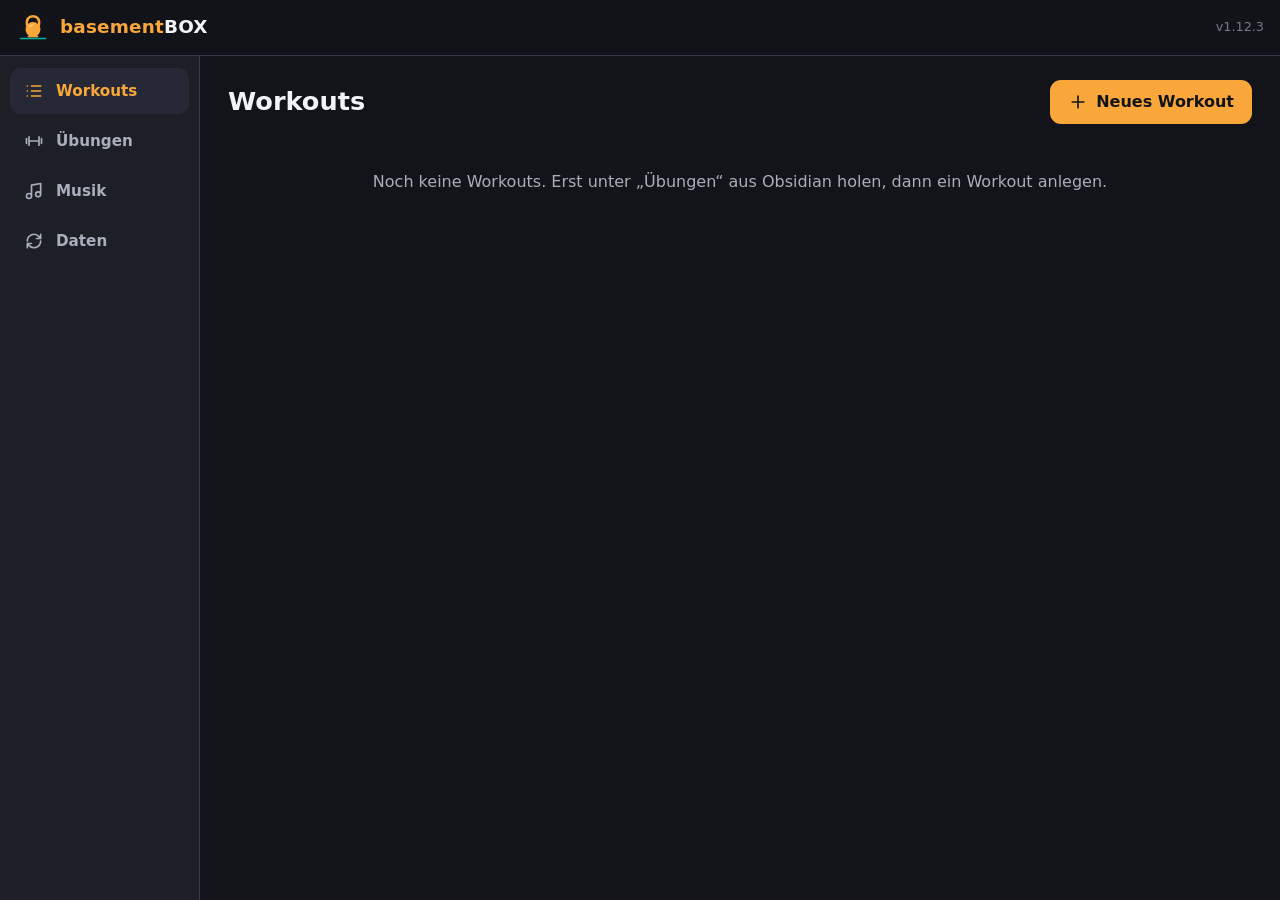
<file: index.html>
<!DOCTYPE html>
<html lang="de">
<head>
  <meta charset="UTF-8">
  <meta name="viewport" content="width=device-width, initial-scale=1, viewport-fit=cover">
  <title>basementBOX</title>
  <meta name="description" content="Workout-Begleiter für das Training im Keller">
  <meta name="theme-color" content="#131419">
  <link rel="manifest" href="manifest.json">
  <link rel="icon" href="icons/icon.svg" type="image/svg+xml">
  <link rel="apple-touch-icon" href="icons/icon-192.png">
  <link rel="stylesheet" href="styles.css">
  <script src="app.js" defer></script>
</head>
<body>
  <header class="topbar">
    <div class="brand"><img src="icons/icon.svg" alt="" class="brand-icon"><span class="brand-name"><b>basement</b>BOX</span></div>
    <span class="ver" id="ver"></span>
  </header>
  <nav class="nav" id="nav" aria-label="Hauptnavigation"></nav>
  <main id="view" class="view" tabindex="-1"></main>
  <div id="player-root"></div>
  <div id="banner-root" class="banner-root"></div>
  <div id="modal-root"></div>
  <div id="toast-root" class="toast-root" aria-live="polite"></div>
  <noscript>Diese App benötigt JavaScript.</noscript>
</body>
</html>
</file>
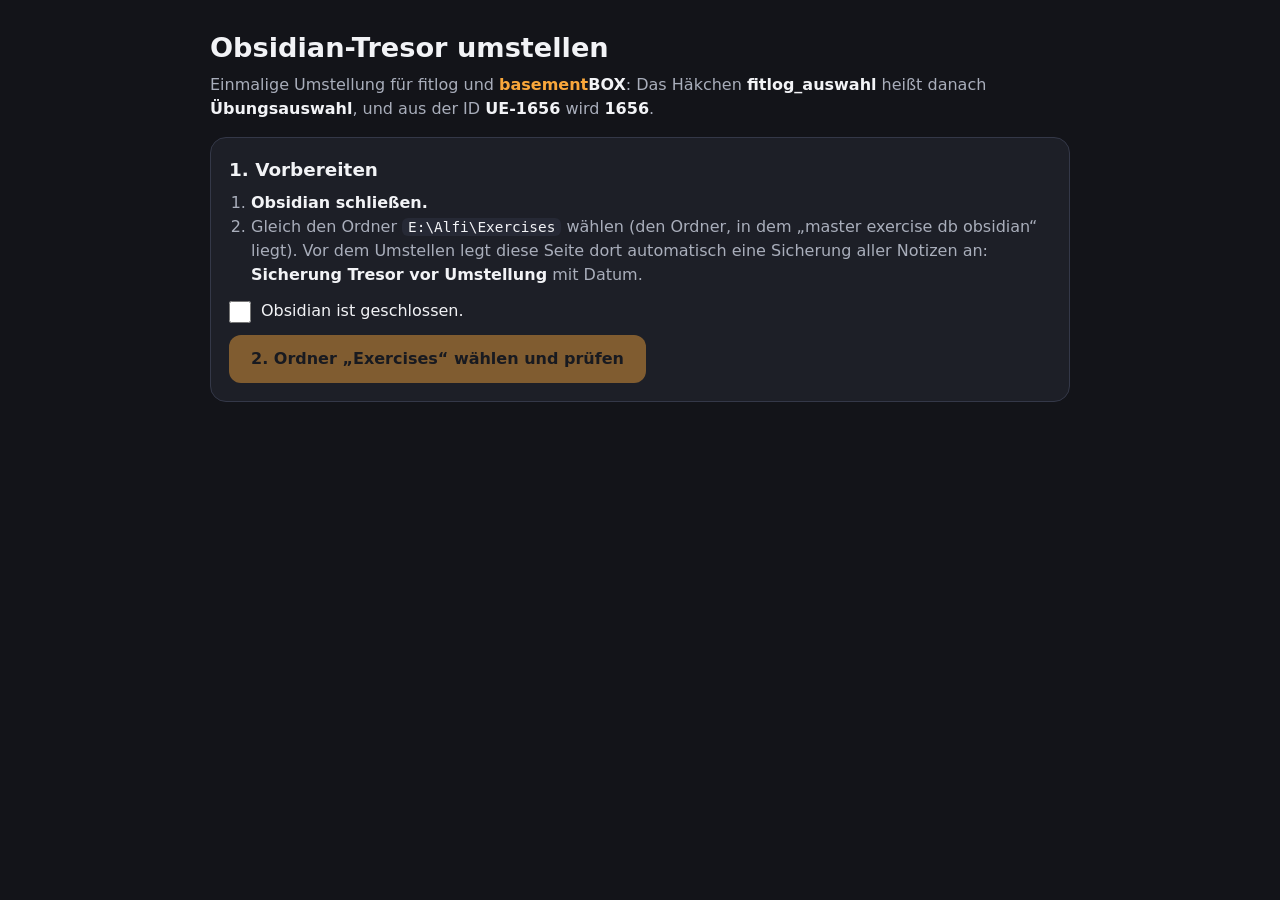
<file: tresor.html>
<!DOCTYPE html>
<html lang="de">
<head>
<meta charset="UTF-8">
<meta name="viewport" content="width=device-width, initial-scale=1">
<title>Obsidian-Tresor umstellen – basementBOX</title>
<meta name="robots" content="noindex">
<link rel="icon" href="icons/icon.svg" type="image/svg+xml">
<style>
  :root { --bg: #131419; --surface: #1d1f27; --surface-2: #262935; --line: #343848; --text: #f2f3f6; --muted: #a9aebb; --z1: #00b5a6; --z3: #247d4d; --z4: #f9a73b; --z5: #cc2d3f; }
  * { box-sizing: border-box; margin: 0; padding: 0; }
  body { background: var(--bg); color: var(--text); font: 16px/1.5 system-ui, "Segoe UI", Roboto, Arial, sans-serif; padding: 28px 18px 60px; }
  main { max-width: 860px; margin: 0 auto; }
  h1 { font-size: 1.7rem; margin-bottom: 4px; }
  h2 { font-size: 1.15rem; margin: 22px 0 8px; }
  p, li { color: var(--muted); }
  b { color: var(--text); }
  ol { margin: 8px 0 0 22px; }
  .card { background: var(--surface); border: 1px solid var(--line); border-radius: 16px; padding: 18px; margin: 16px 0; }
  .btn { display: inline-flex; align-items: center; gap: 8px; min-height: 48px; padding: 0 22px; border-radius: 12px; border: none; background: var(--z4); color: #131419; font: inherit; font-weight: 800; cursor: pointer; }
  .btn:disabled { opacity: .45; cursor: default; }
  .btn.green { background: var(--z3); color: #fff; }
  .callout { background: var(--surface-2); border-left: 4px solid var(--z1); border-radius: 10px; padding: 12px 14px; margin: 12px 0; }
  .callout.warn { border-left-color: var(--z4); }
  .callout.bad { border-left-color: var(--z5); }
  .ok { color: var(--z1); font-weight: 700; }
  table { border-collapse: collapse; width: 100%; margin-top: 8px; }
  td { padding: 6px 8px; border-bottom: 1px solid var(--line); vertical-align: top; }
  td:first-child { color: var(--muted); }
  code { background: var(--surface-2); padding: 1px 6px; border-radius: 6px; font-size: .9em; color: var(--text); }
  ul.ex { margin: 6px 0 0 20px; font-size: .9rem; }
  label.chk { display: flex; gap: 10px; align-items: flex-start; margin: 12px 0; color: var(--text); cursor: pointer; }
  label.chk input { width: 22px; height: 22px; margin-top: 2px; }
  .bar { height: 10px; background: var(--surface-2); border-radius: 5px; overflow: hidden; margin-top: 12px; }
  .bar > div { height: 100%; width: 0; background: var(--z4); }
</style>
</head>
<body>
<main>
  <h1>Obsidian-Tresor umstellen</h1>
  <p>Einmalige Umstellung für fitlog und <b style="color:#f9a73b">basement</b><b>BOX</b>: Das Häkchen <b>fitlog_auswahl</b> heißt danach <b>Übungsauswahl</b>, und aus der ID <b>UE-1656</b> wird <b>1656</b>.</p>

  <div class="card" id="step1">
    <h2 style="margin-top:0">1. Vorbereiten</h2>
    <ol>
      <li><b>Obsidian schließen.</b></li>
      <li>Gleich den Ordner <code>E:\Alfi\Exercises</code> wählen (den Ordner, in dem „master exercise db obsidian“ liegt). Vor dem Umstellen legt diese Seite dort automatisch eine Sicherung aller Notizen an: <b>Sicherung Tresor vor Umstellung</b> mit Datum.</li>
    </ol>
    <label class="chk"><input type="checkbox" id="saved"> Obsidian ist geschlossen.</label>
    <button class="btn" id="pick" disabled>2. Ordner „Exercises“ wählen und prüfen</button>
    <p id="nochrome" class="callout bad" hidden>Dieser Browser kann keine Dateien im Ordner ändern. Bitte diese Seite in <b>Google Chrome</b> am PC öffnen.</p>
  </div>

  <div class="card" id="report" hidden></div>
  <div class="card" id="done" hidden></div>
</main>
<script>
'use strict';
const OLD_KEY = 'fitlog_auswahl';
const NEW_KEY = 'Übungsauswahl';
const SKIP_DIRS = new Set(['.git', '.trash', 'node_modules']);
const $ = (s) => document.querySelector(s);
const esc = (s) => String(s ?? '').replace(/[&<>"]/g, (c) => ({ '&': '&amp;', '<': '&lt;', '>': '&gt;', '"': '&quot;' }[c]));
let root = null, parent = null, plan = null;
const VAULT = 'master exercise db obsidian';

if (typeof window.showDirectoryPicker !== 'function') { $('#nochrome').hidden = false; $('#saved').disabled = true; }
$('#saved').addEventListener('change', (e) => { $('#pick').disabled = !e.target.checked; });
$('#pick').addEventListener('click', async () => {
  try { parent = await window.showDirectoryPicker({ id: 'bbx-tresor', mode: 'readwrite' }); }
  catch (e) { showMsg(e.name === 'AbortError' ? 'Die Ordnerwahl wurde abgebrochen (oder das Bearbeiten nicht erlaubt). Bitte noch einmal.' : 'Ordner konnte nicht geöffnet werden: ' + e.message); console.log('picker', e.name, e.message); return; }
  console.log('gewählt:', parent.name);
  root = await child(parent, VAULT, 'directory');
  if (!root || !(await child(root, 'Übungen', 'directory'))) {
    showMsg('Gewählt wurde „' + parent.name + '“. Bitte den Ordner „Exercises“ wählen – den, in dem „' + VAULT + '“ liegt.');
    parent = null; root = null;
    return;
  }
  $('#report').hidden = false;
  $('#report').innerHTML = '<p>Lese alle Notizen …</p>';
  plan = await scan(root);
  showReport();
});

function showMsg(t) { const r = $('#report'); r.hidden = false; r.innerHTML = `<div class="callout warn">${esc(t)}</div>`; }
async function child(dir, name, kind) { for await (const [n, h] of dir.entries()) if (h.kind === kind && n.normalize('NFC') === name.normalize('NFC')) return h; return null; }
async function* walk(dir, path = '') {
  for await (const [name, h] of dir.entries()) {
    const p = path + name;
    if (h.kind === 'directory') { if (!SKIP_DIRS.has(name)) yield* walk(h, p + '/'); }
    else yield [p, h];
  }
}

// Frontmatter einer Notiz umstellen. Liefert neuen Text oder null (keine Änderung) und Notizen zum Bericht.
function convertNote(text, info) {
  const nl = text.includes('\r\n') ? '\r\n' : '\n';
  const lines = text.split(/\r?\n/);
  if (lines[0].replace(/^\uFEFF/, '') !== '---') return null;
  let end = -1;
  for (let i = 1; i < lines.length; i++) if (lines[i] === '---') { end = i; break; }
  if (end < 0) return null;
  let changed = false;
  const hasNew = lines.slice(1, end).some((l) => l.normalize('NFC').startsWith(NEW_KEY + ':'));
  for (let i = 1; i < end; i++) {
    const l = lines[i];
    const mk = l.match(/^fitlog_auswahl(\s*:.*)$/);
    if (mk) {
      if (hasNew) { info.both.push(info.path); continue; }
      lines[i] = NEW_KEY + mk[1]; changed = true; info.tick = true;
      continue;
    }
    const mi = l.match(/^id(\s*):\s*(["']?)UE[\s_-]*0*(\d+)\2\s*$/i);
    if (mi) { lines[i] = `id: "${parseInt(mi[3], 10)}"`; changed = true; info.id = String(parseInt(mi[3], 10)); }
    else if (/^id\s*:/.test(l)) { const v = l.replace(/^id\s*:\s*/, '').replace(/["']/g, '').trim(); if (v) info.id = v; }
  }
  return changed ? lines.join(nl) : null;
}

async function scan(rootDir) {
  const P = { notes: 0, changes: [], ticks: 0, ids: 0, both: [], base: [], types: null, ueInNames: [], ueInText: [], dupIds: [], read: 0 };
  const idOwner = new Map();
  P.backup = [];
  for await (const [path, h] of walk(rootDir)) {
    const low = path.toLowerCase();
    if (/\.(md|base|json|canvas)$/.test(low)) P.backup.push([path, h]);
    if (/(^|\/)UE[\s_-]*\d+/i.test(path)) P.ueInNames.push(path);
    if (low === '.obsidian/types.json') {
      const t = await (await h.getFile()).text();
      try { const j = JSON.parse(t); const tj = j.types || j; if (OLD_KEY in tj) P.types = { h, j, tj }; } catch (e) { /* egal */ }
      continue;
    }
    if (low.startsWith('.obsidian/')) continue;
    if (low.endsWith('.base')) {
      const t = await (await h.getFile()).text();
      if (t.includes(OLD_KEY) || t.includes('fitlog-Auswahl')) P.base.push({ path, h, text: t });
      continue;
    }
    if (!low.endsWith('.md')) continue;
    P.notes++;
    if (P.notes % 100 === 0) $('#report').innerHTML = `<p>Lese alle Notizen … ${P.notes}</p>`;
    const text = await (await h.getFile()).text();
    const info = { path, both: P.both, tick: false, id: '' };
    const out = convertNote(text, info);
    if (info.id) {
      if (idOwner.has(info.id)) P.dupIds.push(`ID ${info.id}: ${idOwner.get(info.id)} und ${path}`);
      else idOwner.set(info.id, path);
    }
    // „UE-…“ im Text außerhalb der ID-Zeile (z. B. Verweise auf andere Übungen)
    const rest = (out || text).replace(/^id\s*:.*$/m, '');
    const m = rest.match(/UE[-_]\d{2,}/g);
    if (m) P.ueInText.push(`${path}: ${[...new Set(m)].slice(0, 4).join(', ')}`);
    if (out) { P.changes.push({ path, h, out }); if (info.tick) P.ticks++; if (out.match(/^id: "\d+"$/m) && /^id\s*:\s*["']?UE/im.test(text)) P.ids++; }
  }
  return P;
}

function showReport() {
  const P = plan;
  const list = (a, n = 12) => `<ul class="ex">${a.slice(0, n).map((x) => `<li>${esc(x)}</li>`).join('')}${a.length > n ? `<li>… und ${a.length - n} weitere</li>` : ''}</ul>`;
  const nothing = !P.changes.length && !P.base.length && !P.types;
  let h = `<h2 style="margin-top:0">3. Prüfbericht</h2><table>
    <tr><td>Notizen gelesen</td><td><b>${P.notes}</b></td></tr>
    <tr><td>Notizen, die geändert werden</td><td><b>${P.changes.length}</b></td></tr>
    <tr><td>davon ID „UE-…“ → Zahl</td><td><b>${P.ids}</b></td></tr>
    <tr><td>davon Häkchen umbenannt</td><td><b>${P.ticks}</b></td></tr>
    <tr><td>Ansichten (.base), die angepasst werden</td><td><b>${P.base.length}</b> ${P.base.map((b) => esc(b.path)).join(', ')}</td></tr>
    <tr><td>Eigenschaftstyp in Obsidian</td><td>${P.types ? '<b>wird umbenannt</b> (Kontrollkästchen bleibt Kontrollkästchen)' : 'nichts zu tun'}</td></tr></table>`;
  if (P.dupIds.length) h += `<div class="callout bad"><b>Doppelte IDs</b> – bitte nach der Umstellung in Obsidian prüfen:${list(P.dupIds)}</div>`;
  if (P.both.length) h += `<div class="callout warn"><b>Beide Häkchen vorhanden</b> – hier bleibt das alte Häkchen stehen, bitte von Hand entfernen:${list(P.both)}</div>`;
  if (P.ueInNames.length) h += `<div class="callout warn"><b>„UE-…“ in Datei- oder Ordnernamen</b> (${P.ueInNames.length}) – werden <b>nicht</b> umbenannt, damit keine Verknüpfung abreißt. Das stört fitlog und basementBOX nicht.${list(P.ueInNames, 6)}</div>`;
  if (P.ueInText.length) h += `<div class="callout warn"><b>„UE-…“ im Notiztext</b> (${P.ueInText.length} Notizen) – bleibt unverändert, ist nur zur Info.${list(P.ueInText, 6)}</div>`;
  if (nothing) h += '<div class="callout"><span class="ok">Nichts zu tun</span> – der Tresor ist bereits umgestellt.</div>';
  else h += `<p style="margin-top:14px">Zuerst wird eine Sicherung von ${P.backup.length} Notiz- und Einstellungsdateien angelegt. Geändert wird danach nur der Kopfbereich (Eigenschaften) der Notizen. Text, Bilder und Dateinamen bleiben, wie sie sind.</p>
    <button class="btn green" id="go" style="margin-top:12px">4. Jetzt umstellen</button><div class="bar" id="bar" hidden><div></div></div>`;
  $('#report').innerHTML = h;
  const go = $('#go');
  if (go) go.addEventListener('click', apply);
}

async function writeText(h, text) { const w = await h.createWritable(); await w.write(text); await w.close(); }
async function makeBackup(P) {
  const d = new Date(), pad = (n) => String(n).padStart(2, '0');
  const name = `Sicherung Tresor vor Umstellung ${d.getFullYear()}-${pad(d.getMonth() + 1)}-${pad(d.getDate())} ${pad(d.getHours())}-${pad(d.getMinutes())}`;
  const bdir = await parent.getDirectoryHandle(name, { create: true });
  const vdir = await bdir.getDirectoryHandle(VAULT, { create: true });
  let i = 0;
  for (const [path, h] of P.backup) {
    const parts = path.split('/');
    let dir = vdir;
    for (const seg of parts.slice(0, -1)) dir = await dir.getDirectoryHandle(seg, { create: true });
    const fh = await dir.getFileHandle(parts[parts.length - 1], { create: true });
    const w = await fh.createWritable(); await w.write(await h.getFile()); await w.close();
    if (++i % 50 === 0) $('#bar').firstElementChild.style.width = Math.round(i / P.backup.length * 100) + '%';
  }
  // Prüfen: Anzahl stimmt?
  let count = 0;
  for await (const _ of walk(vdir)) count++;
  if (count !== P.backup.length) throw new Error(`Sicherung unvollständig (${count} von ${P.backup.length} Dateien)`);
  return name;
}
async function apply() {
  const P = plan;
  $('#go').disabled = true; $('#bar').hidden = false;
  $('#go').textContent = 'Sichere …';
  try { P.backupName = await makeBackup(P); }
  catch (e) { $('#go').textContent = 'Abgebrochen'; $('#done').hidden = false; $('#done').innerHTML = `<div class="callout bad">Sicherung fehlgeschlagen: ${esc(e.message)}. Es wurde nichts umgestellt.</div>`; return; }
  $('#go').textContent = 'Stelle um …';
  $('#bar').firstElementChild.style.width = '0%';
  const total = P.changes.length + P.base.length + (P.types ? 1 : 0);
  let n = 0, errors = [];
  const step = () => { n++; $('#bar').firstElementChild.style.width = Math.round(n / total * 100) + '%'; };
  for (const c of P.changes) { try { await writeText(c.h, c.out); } catch (e) { errors.push(`${c.path}: ${e.message}`); } step(); }
  for (const b of P.base) {
    try { await writeText(b.h, b.text.split(OLD_KEY).join(NEW_KEY).split('fitlog-Auswahl').join('Übungsauswahl')); } catch (e) { errors.push(`${b.path}: ${e.message}`); }
    step();
  }
  if (P.types) {
    try {
      const { h, j, tj } = P.types;
      if (!(NEW_KEY in tj)) tj[NEW_KEY] = tj[OLD_KEY];
      delete tj[OLD_KEY];
      await writeText(h, JSON.stringify(j, null, 2));
    } catch (e) { errors.push('.obsidian/types.json: ' + e.message); }
    step();
  }
  $('#done').hidden = false;
  $('#done').innerHTML = errors.length
    ? `<h2 style="margin-top:0">Teilweise fehlgeschlagen</h2><div class="callout bad">${errors.length} Datei(en) konnten nicht geschrieben werden:<ul class="ex">${errors.slice(0, 20).map((x) => `<li>${esc(x)}</li>`).join('')}</ul></div><p>Bitte Claude Bescheid geben. Deine Sicherungskopie ist unverändert.</p>`
    : `<h2 style="margin-top:0"><span class="ok">Fertig.</span></h2><p>${P.changes.length} Notizen umgestellt${P.base.length ? `, ${P.base.length} Ansicht(en) angepasst` : ''}. Sicherung (${P.backup.length} Dateien): <b>E:\\Alfi\\Exercises\\${esc(P.backupName)}</b></p>
       <ol><li>Obsidian öffnen und eine Übung ansehen: Die ID ist jetzt eine Zahl, das Häkchen heißt „Übungsauswahl“.</li>
       <li>In fitlog am PC <b>Aus Obsidian holen</b>: Es sollte „Nichts Neues“ oder nur Aktualisierungen zeigen, keine Fehler.</li>
       <li>Wenn alles passt, kannst du die Sicherungskopie später löschen.</li></ol>`;
  $('#go').textContent = errors.length ? 'Mit Fehlern beendet' : 'Erledigt';
}
</script>
</body>
</html>
</file>
<file: styles.css>
/* Basement Box – Styles (Farbwelt wie aoSPIN) */
:root {
  --bg: #131419;
  --surface: #1d1f27;
  --surface-2: #262935;
  --surface-3: #303443;
  --line: #343848;
  --text: #f2f3f6;
  --muted: #a9aebb;
  --faint: #737a8a;
  --z1: #00b5a6; /* Türkis */
  --z2: #124f92; /* Blau */
  --z3: #247d4d; /* Grün */
  --z4: #f9a73b; /* Orange */
  --z5: #cc2d3f; /* Rot */
  --on-light: #131419; /* Schrift auf Türkis/Orange */
  --work-text: #4fd08a; /* helleres Grün für Schrift auf dunklem Grund (Z3 wäre zu dunkel zum Lesen) */
  --radius: 16px;
  --radius-sm: 11px;
  --top: calc(56px + env(safe-area-inset-top));
  --navh: calc(64px + env(safe-area-inset-bottom));
  --font: system-ui, -apple-system, "Segoe UI", Roboto, "Helvetica Neue", Arial, sans-serif;
}
* { box-sizing: border-box; margin: 0; padding: 0; }
html, body { height: 100%; }
body {
  background: var(--bg); color: var(--text); font-family: var(--font);
  font-size: 16px; line-height: 1.45; -webkit-font-smoothing: antialiased;
  -webkit-tap-highlight-color: transparent; overflow: hidden;
}
button, input, select, textarea { font: inherit; color: inherit; }
button { cursor: pointer; background: none; border: none; }
a { color: var(--z1); }
img { max-width: 100%; display: block; }
.ic { width: 20px; height: 20px; fill: none; stroke: currentColor; stroke-width: 2; stroke-linecap: round; stroke-linejoin: round; flex-shrink: 0; }
.ic-lg { width: 30px; height: 30px; }
[hidden] { display: none !important; }

/* ---------- Grundgerüst ---------- */
.topbar {
  position: fixed; inset: 0 0 auto 0; height: var(--top); padding: env(safe-area-inset-top) 16px 0;
  display: flex; align-items: center; justify-content: space-between;
  background: rgba(19, 20, 25, 0.94); border-bottom: 1px solid var(--line); z-index: 50;
}
.brand { display: flex; align-items: center; gap: 10px; }
.brand-icon { width: 34px; height: 34px; border-radius: 9px; }
.brand-name { font-size: 1.15rem; }
.brand-name { font-weight: 800; letter-spacing: .01em; }
.brand-name b { color: var(--z4); font-weight: 800; }
.bbx { font-weight: 700; white-space: nowrap; }
.bbx b { color: var(--z4); }
.ver { font-size: 0.8rem; color: var(--faint); }
.view {
  position: fixed; top: var(--top); bottom: var(--navh); left: 0; right: 0;
  overflow-y: auto; padding: 16px 16px 96px; outline: none;
}
.view-inner { max-width: 1100px; margin: 0 auto; }
.nav {
  position: fixed; left: 0; right: 0; bottom: 0; height: var(--navh); padding-bottom: env(safe-area-inset-bottom);
  display: flex; background: var(--surface); border-top: 1px solid var(--line); z-index: 50;
}
.nav button {
  flex: 1; display: flex; flex-direction: column; align-items: center; justify-content: center; gap: 3px;
  font-size: 0.75rem; font-weight: 600; color: var(--muted); position: relative;
}
.nav button.on { color: var(--z4); }
.nav .dot { position: absolute; top: 8px; right: calc(50% - 18px); width: 9px; height: 9px; border-radius: 50%; background: var(--z5); }
@media (min-width: 900px) {
  .nav { top: var(--top); bottom: 0; right: auto; width: 200px; height: auto; flex-direction: column; justify-content: flex-start; padding: 12px 10px; border-top: none; border-right: 1px solid var(--line); gap: 4px; }
  .nav button { flex: none; flex-direction: row; justify-content: flex-start; gap: 12px; padding: 12px 14px; border-radius: var(--radius-sm); font-size: 0.95rem; }
  .nav button.on { background: var(--surface-2); }
  .nav .dot { top: 50%; right: 12px; transform: translateY(-50%); }
  .view { left: 200px; bottom: 0; padding: 24px 28px 60px; }
}

/* ---------- Bausteine ---------- */
.page-head { display: flex; align-items: center; justify-content: space-between; gap: 12px; margin-bottom: 14px; flex-wrap: wrap; }
h1 { font-size: 1.6rem; font-weight: 800; }
h2 { font-size: 1.2rem; font-weight: 800; }
h3 { font-size: 1.05rem; font-weight: 700; }
.muted { color: var(--muted); }
.faint { color: var(--faint); }
.small { font-size: 0.88rem; }
.hint { font-size: 0.85rem; color: var(--muted); margin-top: 6px; }
.card { background: var(--surface); border: 1px solid var(--line); border-radius: var(--radius); padding: 16px; margin-bottom: 12px; }
.card.tight { padding: 12px; }
.card-row { display: flex; align-items: center; gap: 12px; }
.grow { flex: 1; min-width: 0; }
.card-title { font-weight: 700; font-size: 1.05rem; overflow-wrap: anywhere; }
.card-sub { font-size: 0.85rem; color: var(--muted); }
.grid { display: grid; gap: 12px; }
@media (min-width: 700px) { .grid.cols { grid-template-columns: repeat(2, 1fr); } }
@media (min-width: 1200px) { .grid.cols3 { grid-template-columns: repeat(3, 1fr); } }
.btn {
  display: inline-flex; align-items: center; justify-content: center; gap: 8px; min-height: 44px; padding: 0 18px;
  border-radius: var(--radius-sm); background: var(--z4); color: var(--on-light); font-weight: 700; white-space: nowrap;
}
.btn.ghost { background: var(--surface-2); color: var(--text); }
.btn.blue { background: var(--z2); color: #fff; }
.btn.green { background: var(--z3); color: #fff; }
.btn.danger { background: var(--z5); color: #fff; }
.btn.sm { min-height: 36px; padding: 0 12px; font-size: 0.9rem; }
.btn.block { width: 100%; }
.btn:disabled { opacity: 0.5; cursor: default; }
.btn-row { display: flex; gap: 8px; flex-wrap: wrap; }
.btn-row.eq > .btn { flex: 1; }
.card-actions { display: flex; gap: 8px; flex-wrap: wrap; margin-top: 12px; }
.view-inner.narrow { max-width: 760px; }
.badge.std { background: rgba(0, 181, 166, 0.16); color: var(--z1); }
.card h3 .badge { vertical-align: middle; margin-left: 6px; }
.icon-btn { width: 40px; height: 40px; display: inline-flex; align-items: center; justify-content: center; border-radius: 10px; color: var(--muted); }
.icon-btn:hover { background: var(--surface-2); color: var(--text); }
.icon-btn:disabled { opacity: 0.3; }
.badge { display: inline-flex; align-items: center; gap: 4px; padding: 2px 8px; border-radius: 999px; font-size: 0.75rem; font-weight: 700; background: var(--surface-3); color: var(--text); }
.badge.id { background: var(--z1); color: var(--on-light); }
.badge.time { background: var(--z4); color: var(--on-light); }
.badge.tap { background: var(--z2); color: #fff; }
.badges { display: flex; gap: 6px; flex-wrap: wrap; margin-top: 4px; }
.empty { text-align: center; color: var(--muted); padding: 32px 16px; }
.field { margin-bottom: 12px; }
.field > label, .label { display: block; font-size: 0.8rem; font-weight: 700; color: var(--muted); margin-bottom: 5px; }
input[type=text], input[type=password], input[type=search], input[type=number], select, textarea {
  width: 100%; min-height: 44px; padding: 8px 12px; border-radius: var(--radius-sm);
  background: var(--surface-2); border: 1px solid var(--line); outline: none;
}
input:focus, select:focus, textarea:focus { border-color: var(--z4); }
textarea { resize: vertical; }
.row2 { display: grid; grid-template-columns: 1fr 1fr; gap: 10px; }
.callout { border-radius: var(--radius-sm); padding: 12px 14px; font-size: 0.9rem; margin: 10px 0; background: var(--surface-2); border-left: 4px solid var(--z1); }
.callout.warn { border-left-color: var(--z4); }
.callout.bad { border-left-color: var(--z5); }
.thumb { width: 56px; height: 56px; border-radius: 10px; background: #fff; object-fit: contain; flex-shrink: 0; }
.thumb.ph { background: var(--surface-3); display: flex; align-items: center; justify-content: center; color: var(--faint); }
.thumb.sm { width: 40px; height: 40px; border-radius: 8px; }
.seg { display: inline-flex; background: var(--surface-2); border-radius: var(--radius-sm); padding: 4px; gap: 4px; flex-wrap: wrap; }
.seg button { padding: 8px 14px; border-radius: 8px; font-weight: 700; color: var(--muted); }
.seg button.on { background: var(--z4); color: var(--on-light); }
.section-title { font-size: 0.8rem; font-weight: 800; text-transform: uppercase; letter-spacing: 0.06em; color: var(--muted); margin: 18px 0 8px; }
.search { position: relative; margin-bottom: 12px; }
.search .ic { position: absolute; left: 12px; top: 12px; color: var(--faint); }
.search input { padding-left: 40px; }

/* ---------- Workout-Editor ---------- */
.ed-head { display: grid; grid-template-columns: 1fr; gap: 12px; }
@media (min-width: 900px) { .ed-head { grid-template-columns: 2fr 1fr 1fr 1fr; align-items: end; } }
.block { background: var(--surface); border: 1px solid var(--line); border-radius: var(--radius); padding: 12px; margin: 14px 0; }
.block-head { display: flex; align-items: center; gap: 10px; flex-wrap: wrap; margin-bottom: 10px; }
.block-head .bname { flex: 1; min-width: 180px; font-weight: 700; }
.block-head .rounds { width: 90px; }
.block-tools { display: flex; gap: 8px; flex-wrap: wrap; align-items: center; margin-top: 6px; }
.block-tools select { width: auto; min-width: 180px; min-height: 36px; font-size: 0.85rem; }
.item { display: grid; grid-template-columns: auto 1fr auto; gap: 10px; align-items: center; padding: 8px; border-radius: var(--radius-sm); background: var(--surface-2); margin-bottom: 6px; }
.item.text { border-left: 4px solid var(--z1); }
.item .it-main { min-width: 0; }
.item .it-name { font-weight: 700; overflow-wrap: anywhere; }
.item .it-fields { display: flex; gap: 8px; flex-wrap: wrap; margin-top: 6px; align-items: center; }
.item .it-fields label { font-size: 0.72rem; color: var(--muted); font-weight: 700; display: flex; flex-direction: column; gap: 2px; }
.item .it-fields input { width: 80px; min-height: 36px; padding: 4px 8px; }
.item .it-fields input.reps { width: 150px; }
.item .it-fields select { width: 190px; min-height: 36px; padding: 4px 8px; font-size: 0.85rem; }
.item .it-tools { display: flex; gap: 2px; }
.item textarea { min-height: 40px; }
.addrow { display: flex; gap: 8px; flex-wrap: wrap; align-items: center; margin-top: 8px; }
.addrow input { width: 170px; }
.addrow .addhint { font-size: 0.85rem; color: var(--muted); }
.ed-foot { position: sticky; bottom: -60px; display: flex; gap: 10px; justify-content: flex-end; padding: 12px 0; background: linear-gradient(transparent, var(--bg) 30%); }

/* ---------- Modal, Toast, Banner ---------- */
.modal-back { position: fixed; inset: 0; background: rgba(0, 0, 0, 0.6); z-index: 200; display: flex; align-items: center; justify-content: center; padding: 16px; }
.modal { background: var(--surface); border: 1px solid var(--line); border-radius: var(--radius); width: 100%; max-width: 560px; max-height: 90vh; overflow-y: auto; padding: 18px; }
.modal.wide { max-width: 820px; }
.modal-head { display: flex; align-items: center; justify-content: space-between; margin-bottom: 12px; }
.modal-foot { display: flex; gap: 10px; justify-content: flex-end; margin-top: 16px; flex-wrap: wrap; }
.toast-root { position: fixed; left: 50%; bottom: calc(var(--navh) + 16px); transform: translateX(-50%); z-index: 400; display: flex; flex-direction: column; gap: 8px; width: min(92vw, 520px); }
.toast { background: var(--surface-3); border-radius: var(--radius-sm); padding: 12px 16px; font-size: 0.92rem; box-shadow: 0 6px 24px rgba(0,0,0,.4); }
.toast.error { background: var(--z5); color: #fff; }
.banner-root { position: fixed; top: calc(var(--top) + 8px); left: 50%; transform: translateX(-50%); z-index: 300; width: min(92vw, 520px); }
.banner { background: var(--z2); color: #fff; border-radius: var(--radius-sm); padding: 10px 14px; display: flex; gap: 10px; align-items: center; justify-content: space-between; }
.banner .btn { min-height: 36px; background: #fff; color: var(--z2); }
.list-plain { margin: 6px 0 0 18px; font-size: 0.88rem; }
.progress { height: 8px; background: var(--surface-3); border-radius: 4px; overflow: hidden; margin-top: 10px; }
.progress > div { height: 100%; background: var(--z4); width: 0; }

/* ---------- Spieler ---------- */
.player {
  position: fixed; inset: 0; z-index: 500; background: var(--bg); display: flex; flex-direction: column;
  padding: calc(10px + env(safe-area-inset-top)) 14px calc(10px + env(safe-area-inset-bottom));
  user-select: none; -webkit-user-select: none;
}
.pl-top { display: flex; align-items: center; gap: 10px; font-size: 0.95rem; color: var(--muted); font-weight: 700; min-height: 28px; }
.pl-top .grow { overflow: hidden; white-space: nowrap; text-overflow: ellipsis; }
.pl-phase { padding: 3px 12px; border-radius: 999px; font-weight: 800; font-size: 0.85rem; letter-spacing: 0.04em; }
.ph-work .pl-phase { background: var(--z3); color: #fff; }
.ph-rest .pl-phase { background: var(--z4); color: var(--on-light); }
.ph-prep .pl-phase, .ph-done .pl-phase { background: var(--z2); color: #fff; }
.pl-bar { height: 8px; background: var(--surface-2); border-radius: 4px; overflow: hidden; margin: 8px 0; }
.pl-bar > div { height: 100%; width: 0; }
.ph-work .pl-bar > div { background: var(--z3); }
.ph-rest .pl-bar > div { background: var(--z4); }
.ph-prep .pl-bar > div { background: #4f8fd6; }
.pl-note { background: var(--surface-2); border-left: 5px solid var(--z1); border-radius: 10px; padding: 6px 12px; font-weight: 700; font-size: clamp(1rem, 2.4vw, 1.4rem); margin-bottom: 8px; }
.pl-note.big { font-size: clamp(1.4rem, 4vw, 2.4rem); border-left-color: var(--z4); }
.pl-main { flex: 1; min-height: 0; display: flex; flex-direction: column; gap: 10px; }
.pl-main .pl-side { display: contents; }
.pl-main .pl-name { order: 0; }
.pl-main .pl-img { order: 1; flex: 1; }
.pl-main .pl-timer, .pl-main .pl-target, .pl-main .pl-next { order: 2; }
.pl-main .pl-elapsed { order: 3; }
.pl-main .pl-cue { order: 4; }
.pl-name { font-size: clamp(2rem, 7vw, 4.6rem); font-weight: 800; line-height: 1.05; overflow-wrap: anywhere; }
.pl-id { white-space: nowrap; }
.pl-name .pl-id { font-size: 0.42em; color: var(--z1); font-weight: 800; vertical-align: middle; margin-left: 8px; }
.pl-img { min-height: 0; border-radius: var(--radius); display: flex; align-items: center; justify-content: center; overflow: hidden; }
/* Weiß nur so groß wie das Bild selbst – kein weißer Leerraum drumherum */
.pl-img img { max-width: 100%; max-height: 100%; object-fit: contain; background: #fff; border-radius: var(--radius); }
.pl-img.none { background: var(--surface); color: var(--faint); font-size: 1.1rem; }
.pl-side { display: flex; flex-direction: column; gap: 6px; min-height: 0; }
.pl-timer { font-size: clamp(4.5rem, 20vw, 11rem); font-weight: 800; line-height: 1; font-variant-numeric: tabular-nums; }
.ph-work .pl-timer { color: var(--work-text); }
.ph-rest .pl-timer { color: var(--z4); }
.ph-prep .pl-timer { color: var(--text); }
.pl-target { font-size: clamp(2.6rem, 10vw, 6rem); font-weight: 800; color: var(--work-text); line-height: 1.05; }
.pl-elapsed { font-size: 1.1rem; color: var(--muted); font-variant-numeric: tabular-nums; }
.pl-cue { font-size: 0.92rem; color: var(--muted); line-height: 1.4; overflow-y: auto; min-height: 0; max-height: 9.5em; white-space: pre-line; }
.pl-next { display: flex; align-items: center; gap: 12px; font-size: clamp(1.2rem, 3.2vw, 2rem); font-weight: 800; }
.pl-next .thumb { width: 72px; height: 72px; }
.pl-next small { display: block; font-size: 0.55em; color: var(--muted); font-weight: 700; text-transform: uppercase; letter-spacing: 0.06em; }
.pl-ctrl { display: flex; gap: 10px; margin-top: 10px; }
.pl-ctrl button { height: 64px; min-width: 64px; border-radius: 14px; background: var(--surface-2); color: var(--text); display: flex; align-items: center; justify-content: center; gap: 8px; font-weight: 800; font-size: 1.1rem; }
.pl-ctrl .pl-go { flex: 1; background: var(--z3); color: #fff; font-size: 1.6rem; }
.pl-ctrl .pl-go.ph-hide { visibility: hidden; }
.pl-ctrl .on { background: var(--z2); color: #fff; }
.pl-done { flex: 1; display: flex; flex-direction: column; align-items: center; justify-content: center; gap: 14px; text-align: center; }
.pl-done h2 { font-size: clamp(2.4rem, 8vw, 5rem); color: var(--z4); }
/* Querformat (Chromebook, Handy quer): Bild links, Name und Uhr rechts */
@media (orientation: landscape) and (min-width: 640px) {
  .pl-main { display: grid; gap: 18px; grid-template-columns: minmax(0, 1.15fr) minmax(0, 1fr); grid-template-rows: minmax(0, 1fr); }
  .pl-main .pl-img { grid-row: 1; grid-column: 1; }
  .pl-main .pl-side { display: flex; grid-row: 1; grid-column: 2; justify-content: flex-start; }
  .pl-main.no-img { grid-template-columns: 1fr; }
}
@media (orientation: landscape) and (max-height: 500px) {
  .pl-name { font-size: clamp(1.5rem, 5vw, 2.6rem); }
  .pl-timer { font-size: clamp(3.5rem, 15vh, 7rem); }
  .pl-ctrl button { height: 52px; }
  .pl-cue { max-height: 5.6em; }
}

/* Pause / Vorbereitung: Bild der nächsten Übung klar als „noch nicht“ kennzeichnen */
.player.ph-rest { background: linear-gradient(180deg, #33250f 0%, var(--bg) 70%); }
.player.ph-work { background: linear-gradient(180deg, #102a1c 0%, var(--bg) 60%); }
.player.ph-prep { background: linear-gradient(180deg, #0f2240 0%, var(--bg) 70%); }
.pl-img.upcoming { position: relative; border: 4px dashed var(--z4); }
.ph-prep .pl-img.upcoming { border-color: #4f8fd6; }
.pl-img.upcoming img { filter: grayscale(1) brightness(0.75); opacity: 0.45; }
.pl-img.upcoming.none { min-height: 120px; }
.pl-ov { position: absolute; inset: 0; display: flex; flex-direction: column; align-items: center; justify-content: flex-start; padding-top: 14px; gap: 4px; pointer-events: none; }
.pl-ov span { background: var(--bg); color: var(--z4); font-weight: 800; letter-spacing: .08em; font-size: clamp(1.6rem, 5vw, 3rem); padding: 6px 22px; border-radius: 12px; border: 3px solid var(--z4); }
.ph-prep .pl-ov span { color: #fff; border-color: #4f8fd6; }
.pl-ov small { background: var(--bg); color: var(--text); font-weight: 700; font-size: clamp(.9rem, 2.2vw, 1.2rem); padding: 3px 12px; border-radius: 8px; }
.pl-bigword { font-size: clamp(1.6rem, 5vw, 3.2rem); font-weight: 800; letter-spacing: .06em; line-height: 1; order: 0; }
.ph-rest .pl-bigword { color: var(--z4); }
.ph-prep .pl-bigword { color: #fff; }

/* Breites Bild im Querformat: Name und Uhr oben in einer Zeile, Bild darunter über die ganze Breite */
@media (orientation: landscape) and (min-width: 640px) {
  .pl-main.wide { grid-template-columns: 1fr; grid-template-rows: auto minmax(0, 1fr); }
  .pl-main.wide .pl-side { grid-row: 1; grid-column: 1; flex-direction: row; flex-wrap: wrap; align-items: center; column-gap: 28px; row-gap: 4px; }
  .pl-main.wide .pl-img { grid-row: 2; grid-column: 1; }
  .pl-main.wide .pl-name { font-size: clamp(1.6rem, 4vw, 3.2rem); flex: 1 1 auto; }
  .pl-main.wide .pl-timer { font-size: clamp(3rem, 9vh, 6rem); }
  .pl-main.wide .pl-bigword { font-size: clamp(1.4rem, 3.5vw, 2.4rem); }
  .pl-main.wide .pl-cue { flex-basis: 100%; max-height: 3.2em; }
}

/* ===== 1.7: Übung = Bild im Fokus, Pause = Text im Fokus ===== */
/* Übung: Bild groß, Begleittext klein */
.ph-work .pl-cue { font-size: 0.8rem; line-height: 1.35; max-height: 2.8em; opacity: 0.75; }
.ph-work .pl-name { font-size: clamp(1.4rem, 5.5vw, 2.6rem); }
.ph-work .pl-timer { font-size: clamp(3rem, 14vw, 6.5rem); }
.ph-work .pl-target { font-size: clamp(2rem, 8vw, 4rem); }
@media (orientation: landscape) and (min-width: 640px) {
  .ph-work .pl-main:not(.wide):not(.no-img) { grid-template-columns: minmax(0, 2.2fr) minmax(0, 1fr); }
  .ph-work .pl-name { font-size: clamp(1.4rem, 2.8vw, 2.6rem); }
  .ph-work .pl-timer { font-size: clamp(3.5rem, 9vw, 8rem); }
  .ph-work .pl-cue { max-height: 4.2em; }
}
/* Pause/Vorbereitung: Text groß, Vorschaubild klein */
.pl-rest { flex: 1; min-height: 0; display: flex; flex-direction: column; gap: 12px; }
.pr-text { display: contents; }
.pr-head { display: flex; align-items: baseline; gap: 18px; flex-wrap: wrap; order: 0; }
.pr-head .pl-timer { font-size: clamp(3rem, 13vw, 6rem); }
.pr-next { order: 1; }
.pr-next small { display: block; font-size: 0.85rem; color: var(--muted); font-weight: 800; text-transform: uppercase; letter-spacing: .06em; }
.pr-name { font-size: clamp(1.8rem, 7vw, 3.4rem); font-weight: 800; line-height: 1.1; overflow-wrap: anywhere; }
.pr-name .pl-id { font-size: 0.45em; color: var(--z1); margin-left: 6px; vertical-align: middle; }
.pr-target { font-size: clamp(1.6rem, 6vw, 2.8rem); font-weight: 800; color: var(--work-text); }
.pr-img { order: 2; height: 20vh; min-height: 100px; flex-shrink: 0; }
.pr-img .pl-img { height: 100%; }
.pr-cue { order: 3; flex: 1; min-height: 0; overflow-y: auto; font-size: clamp(1.15rem, 4.4vw, 1.6rem); line-height: 1.5; color: var(--text); white-space: pre-line; }
.pr-img .pl-ov { padding-top: 6px; }
.pr-img .pl-ov span { font-size: clamp(0.9rem, 2.4vw, 1.3rem); padding: 3px 12px; border-width: 2px; }
.pr-img .pl-ov small { font-size: 0.75rem; }
.pr-img .pl-img.upcoming { border-width: 3px; }
@media (orientation: landscape) and (min-width: 640px) {
  .pl-rest { display: grid; grid-template-columns: minmax(0, 2fr) minmax(0, 1fr); grid-template-rows: minmax(0, 1fr); align-items: start; column-gap: 22px; }
  .pl-rest.no-img { grid-template-columns: 1fr; }
  .pr-text { display: flex; flex-direction: column; gap: 10px; min-height: 0; height: 100%; }
  .pr-img { height: auto; aspect-ratio: 1 / 1; max-height: 55vh; width: 100%; }
  .pr-name { font-size: clamp(1.8rem, 3.6vw, 3.4rem); }
  .pr-cue { font-size: clamp(1.15rem, 2vw, 1.6rem); }
  .pr-head .pl-timer { font-size: clamp(3rem, 8vw, 6.5rem); }
}

/* Warten nach der Pause bis zum Tippen */
.pl-ctrl .pl-go.pl-wait { background: var(--z3); color: #fff; animation: plPulse 1.2s ease-in-out infinite; }
@keyframes plPulse { 0%, 100% { transform: scale(1); } 50% { transform: scale(1.03); } }
</file>
